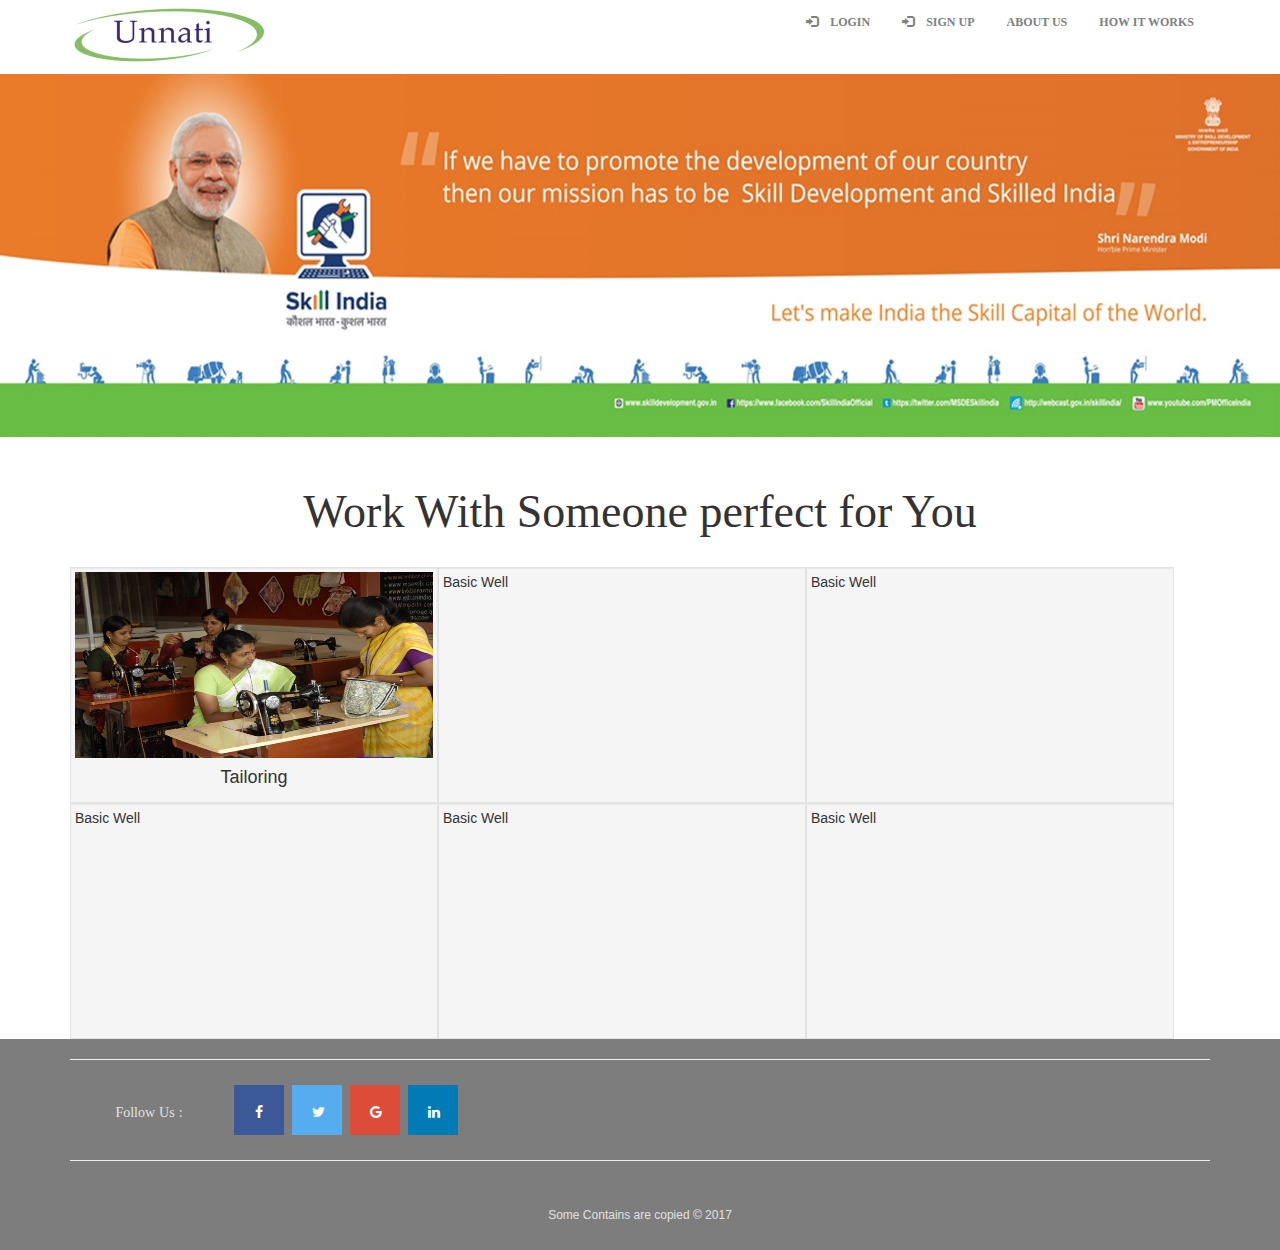
<file: WebContent/index.html>
<!DOCTYPE html>
<html>
<head>
	<title>UNNATI : Skill India</title>
	<meta charset="utf-8">
	<meta name="Job Protal"/>
	<meta name="viewport" content="width=device-width, initial-scale=1"/>
	<link rel="shortcut icon" href="img/logo.png"/>
	<link rel="stylesheet" type="text/css" href="css/main.css"/>
	<link rel="stylesheet" href="https://maxcdn.bootstrapcdn.com/bootstrap/3.3.7/css/bootstrap.min.css"/>
	<link rel="stylesheet" href="https://cdnjs.cloudflare.com/ajax/libs/font-awesome/4.7.0/css/font-awesome.min.css"/>
</head>
<style>


</style>

<body>

	<div style="display:none;" id="myDiv" class="animate-bottom"></div>

	<div class="nav"> 
		<div class="container">
			<a href="index.html"><img src="img/logo.png" style="float: left;"></a>
			
				<div class="nav-medium" id="myNavmedium">
  					<a href="#how IT WORKS">HOW IT WORKS</a>
					<a href="#ABOUT">ABOUT US</a>
					<a href="signup.html"><span class="glyphicon glyphicon-log-in">&nbsp;</span>SIGN UP</a>
					<a href="login.html"><span class="glyphicon glyphicon-log-in">&nbsp;</span>LOGIN</a>
					<a href="javascript:void(0);" class="icon" onclick="myNavigation()">&#9776;</a>
				</div>
			
		</div>
	</div>
<nav></nav>

	<div class="slider">
			<img src="img/banner4.png">
	</div>

	<div class="section">
		<div class="container">
			<h2>Work With Someone perfect for You</h2>
  			<div class="categories">
	  			<div class="well"><img src="img/tailoring.jpg"><h4>Tailoring</h4></div>
	  			<div class="well">Basic Well</div>
	  			<div class="well">Basic Well</div>
	  			<div class="well">Basic Well</div>
	  			<div class="well">Basic Well</div>
	  			<div class="well">Basic Well</div>
			</div>
		</div>
	</div> 

	<div class="footer">
		<div class="container">
			<hr>
				
				<div class="social-link">

					<h3 class="fa fa-text">Follow Us :</h3>
					<a href="#" class="fa fa-facebook"></a>
					<a href="#" class="fa fa-twitter"></a>
					<a href="#" class="fa fa-google"></a>
					<a href="#" class="fa fa-linkedin"></a>
				</div>
			<hr>

			<div class="rights">
				<h6>Some Contains are copied &copy; 2017</h6>
			</div>
		</div>
	</div>	
</body>
	<script src="js/main.js"></script>
</html>
</file>
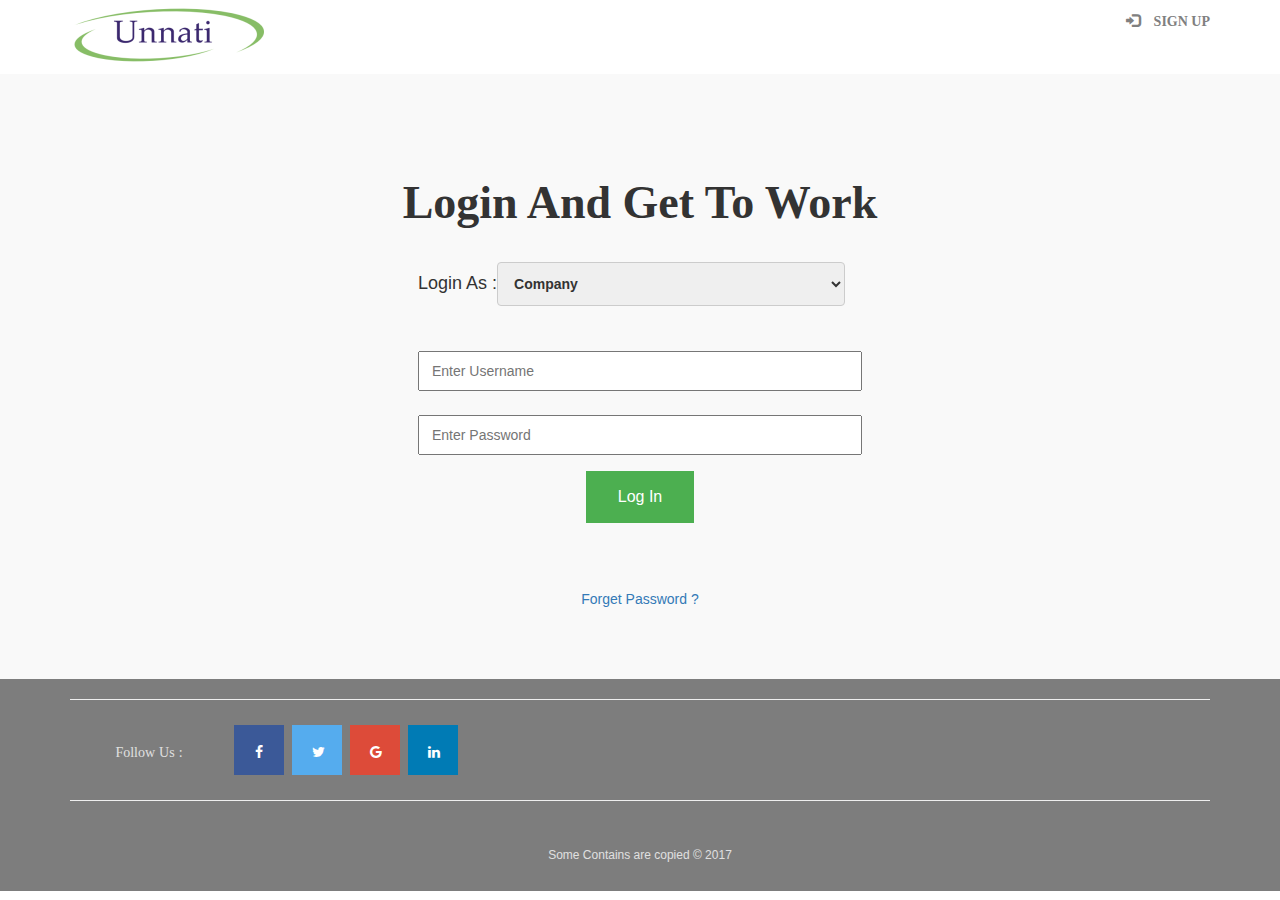
<file: WebContent/login.html>
<!DOCTYPE html>
<html>
<head>
	<title>UNNATI : LOGIN</title>
	<meta charset="utf-8">
	<meta name="Job Protal"/>
	<meta name="viewport" content="width=device-width, initial-scale=1"/>
	<link rel="shortcut icon" href="img/logo.png"/>
	<link rel="stylesheet" type="text/css" href="css/main.css"/>
	<link rel="stylesheet" href="https://maxcdn.bootstrapcdn.com/bootstrap/3.3.7/css/bootstrap.min.css"/>
	<link rel="stylesheet" href="https://cdnjs.cloudflare.com/ajax/libs/font-awesome/4.7.0/css/font-awesome.min.css"/>
</head>
<body>

	<div class="top-header">
		<div class="container">
			<a href="index.html"><img src="img/logo.png" style="float: left;"></a>
			<a href="signup.html" style="float: right;padding-top: 12px;"><span class="glyphicon glyphicon-log-in">&nbsp;</span>SIGN UP</a>
		</div>
	</div>

	<div class="login-section">
		<form>
			<div class="container">
				<h2>Login And Get To Work</h2>
				<table style="margin: 33px 348px">
					<tr>
						<th>
							<h4>Login As : </h4>
						</th>
						<th>
							<select name="login-as" style="width: 348px">
								<option value="">Company</option>
								<option value="">ITI</option>
							</select>
						<th>
					</tr>
				</table>
				
  				<input type="text" name="uname" placeholder="Enter Username" required="required"><br>
				<input type="password" name="passwd" placeholder="Enter Password" required="required"><br>
				
				<button class="loginbutton" type="submit" >Log In</button><br>
			</div>	
		</form>		
		
		<div class="other-option">
			<div class="container">		
				<p><a href="#forgetpassword">Forget Password ?</a></p>
			</div>
		</div>
	</div>

	<div class="footer">
		<div class="container">
			<hr>
				
				<div class="social-link">
					<h3 class="fa fa-text">Follow Us :</h3>
					
					<a href="#" class="fa fa-facebook"></a>
					<a href="#" class="fa fa-twitter"></a>
					<a href="#" class="fa fa-google"></a>
					<a href="#" class="fa fa-linkedin"></a>
				</div>
			<hr>

			<div class="rights">
				<h6>Some Contains are copied &copy; 2017</h6>
			</div>
		</div>
	</div>
</body>
</html>
</file>
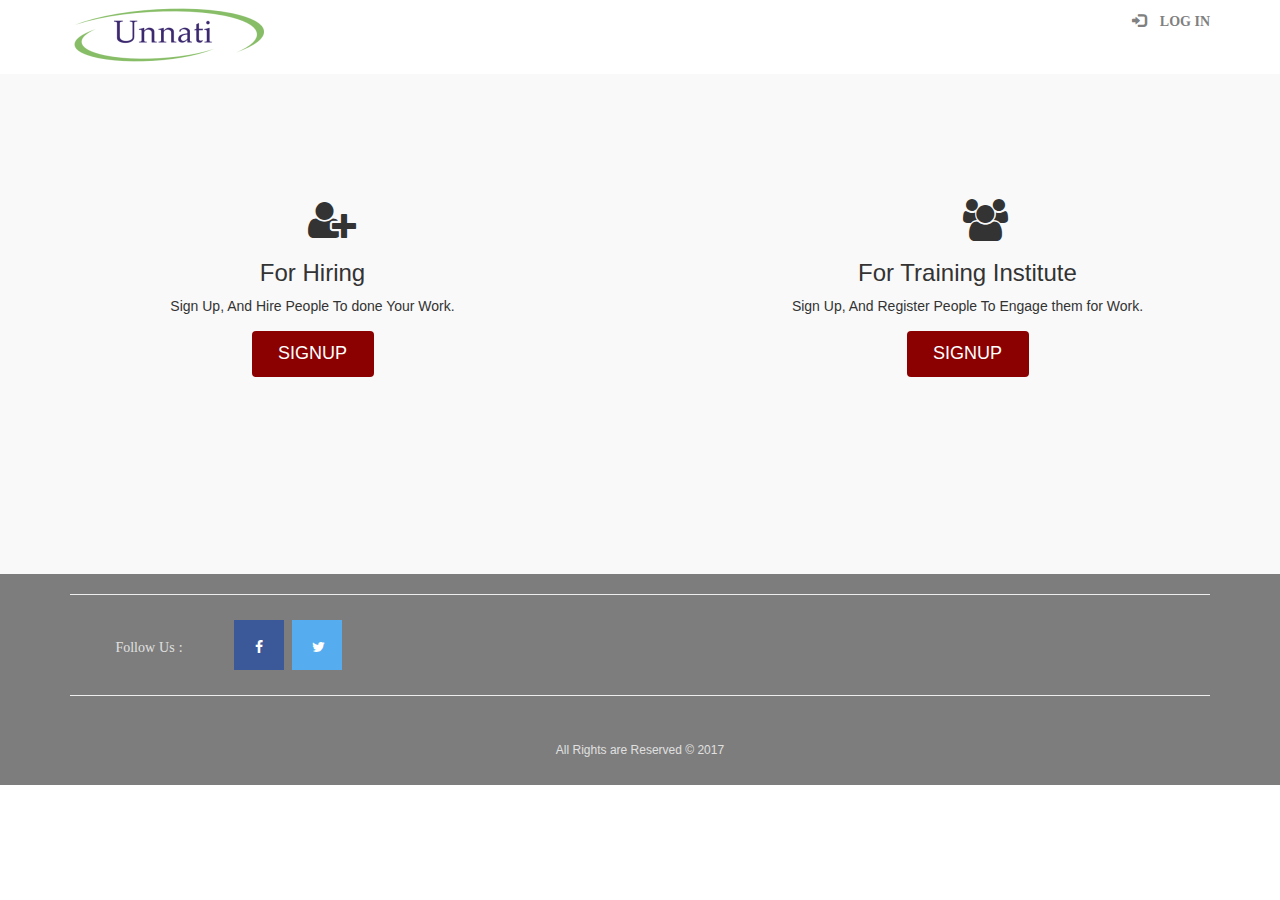
<file: WebContent/signup.html>
<!DOCTYPE html>
<html>
<head>
	<title>UNNATI : SIGNUP</title>
	<meta charset="utf-8">
	<meta name="Job Protal"/>
	<meta name="viewport" content="width=device-width, initial-scale=1"/>
	<link rel="shortcut icon" href="img/logo.png"/>
	<link rel="stylesheet" type="text/css" href="css/main.css"/>
	<link rel="stylesheet" href="https://maxcdn.bootstrapcdn.com/bootstrap/3.3.7/css/bootstrap.min.css"/>
	<link rel="stylesheet" href="https://cdnjs.cloudflare.com/ajax/libs/font-awesome/4.7.0/css/font-awesome.min.css"/>
</head>
<body>

	<div class="top-header">
		<div class="container">
			<a href="index.jsp"><img src="img/logo.png" style="float: left;"></a>
			<a href="login.jsp" style="float: right;padding-top: 12px;"><span class="glyphicon glyphicon-log-in">&nbsp;</span>LOG IN</a>
		</div>
	</div>

		
	<div class="signup-section">
		<div class="row">
			<div class="col-md-6">		
				<i class="fa fa-3x fa-user-plus" aria-hidden="true"></i>
				<h3>For Hiring</h3>
				<p>Sign Up, And Hire People To done Your Work.</p>
				<a href="esignup.html"><button class="signup-button"><span>SIGNUP</span></button></a>
			</div>

			<div class="col-md-6">
				<i class="fa fa-3x fa-users" aria-hidden="true"></i>
				<h3>For Training Institute</h3>
				<p>Sign Up, And Register People To Engage them for Work.</p>
				
				<a href="tsignup.html"><button class="signup-button"><span>SIGNUP</span></button></a>
			</div>
		</div>
	</div>	
	

	<div class="footer">
		<div class="container">
			<hr>
				
				<div class="social-link">

					<h3 class="fa fa-text">Follow Us :</h3>
					<a href="https://www.facebook.com/SkillIndiaOfficial/" class="fa fa-facebook"></a>
					<a href="https://twitter.com/MSDESkillIndia" class="fa fa-twitter"></a>
				</div>
			<hr>

			<div class="rights">
				<h6>All Rights are Reserved &copy; 2017</h6>
			</div>
		</div>
	</div>		

</body>
</html>
</file>
<file: WebContent/css/main.css>
/*------------------------------ Index.html -------------------------------*/

@-webkit-keyframes spin {
  0% { -webkit-transform: rotate(0deg); }
  100% { -webkit-transform: rotate(360deg); }
}

@keyframes spin {
  0% { transform: rotate(0deg); }
  100% { transform: rotate(360deg); }
}

/* Add animation to "page content" */
.animate-bottom {
  position: relative;
  -webkit-animation-name: animatebottom;
  -webkit-animation-duration: 1s;
  animation-name: animatebottom;
  animation-duration: 1s
}

@-webkit-keyframes animatebottom {
  from { bottom:-100px; opacity:0 } 
  to { bottom:0px; opacity:1 }
}

@keyframes animatebottom { 
  from{ bottom:-100px; opacity:0 } 
  to{ bottom:0; opacity:1 }
}

#myDiv {
  display: none;
  text-align: center;
}

/* Add a black background color to the top navigation */
.nav-medium {
    background-color: transparent;
    overflow: hidden;
}

/* Style the links inside the navigation bar */
.nav-medium a {
   float: right;
    display: block;
    text-align: center;
    padding: 14px 16px;
    text-decoration: none;
    font-size: 12px;
    color: gray;
    font-family: serif;
    font-weight: 600;
}

/* Change the color of links on hover */
.nav-medium a:hover {
    background-color: transparent;
    color: green;
    font-size: 14px;
}

/* Hide the link that should open and close the nav-medium on small screens */
.nav-medium .icon {
    display: none;
}

.slider img{
	background-attachment: fixed;
    background-position: center;
    background-repeat: no-repeat;
    background-size: cover;
    width: 100%;
}

.section h2{
	text-align: center;
    padding-top: 30px;
    font-family: initial;
    font-size: 46px;
}
.section .categories{
	padding-top: 20px;
}
.section .well{
	width: 368px;
    height: 236px;
    float: left;
    margin-bottom: 0px;
    border-radius: 0px;
    padding: 4px;
}

@media screen and (max-width: 648px) {
    .section .well{
	 width: 324px;
    }
}
.section .well img {
  width: 358px;
  height: 186px;
}
@media screen and (max-width: 648px) {
	.section .well img {
 	  width: 314px;
	  height: 186px;
	}
}


.section .well h4 {
  text-align: center;
}

.footer{
	color: #e0e0e0;
    background-color: #7d7d7d;
}

.fa{
  padding: 20px;
  font-size: 30px;
  width: 50px;
  height: 50px;
  text-align: center;
  text-decoration: none;
  margin: 5px 2px;
}

.fa:hover {
    opacity: 0.7;
}

.fa-facebook {
  background: #3B5998;
  color: white;
}
.fa-text{
	font-size: 26px;
	width: 154px;
}
.footer .rights{
	text-align: center;
    padding: 18px;
}

.fa-twitter {
  background: #55ACEE;
  color: white;
}

.fa-google {
  background: #dd4b39;
  color: white;
}

.fa-linkedin {
  background: #007bb5;
  color: white;
}

/* --------------------------------------- LOGIN PAGE ----------------------------------------------*/

.top-header a {
   	
    display: block;
    text-align: center;
    text-decoration: none;
    font-size: 14px;
    color: gray;
    font-family: serif;
    font-weight: 600;

    
}
.top-header a:hover{
    background-color: transparent;
    color: green;
    font-size: 16px;
}

.login-section {
	background-color: #f9f9f9;
    width: 100%;
    padding-top: 40px;
    padding-bottom: 60px;
    text-align: center;
}
@media screen and (max-width: 648px) {
  .login-section {
    padding-top: 0px;
  }
}
.login-section .container h2 {
	font-size: 46px;
    font-family: initial;
    font-weight: 600;
}

.login-section form {
	padding: 44px;
}
.login-section form input[type=radio] {
  width: 18px;
}
.login-section form input{
	  width: 444px;
    height: 40px;
    padding: 2px 12px;
    margin: 12px 12px;
    display: inline;
}
@media screen and (max-width: 648px) {
  .login-section form input {
    width: 224px;
    margin: 12px 0px;
  }  
}
.login-section form input:hover {
   border-color: #4CAF50;
}

.login-section .loginbutton {
	  background-color: #4CAF50; /* Green */
    border: none;
    color: white;
    padding: 15px 32px;
    text-align: center;
    text-decoration: none;
    display: inline-block;
    font-size: 16px;
    margin: 4px 2px;
    cursor: pointer;
    transition-duration: 0.4s;
}
.login-section table {
	margin : 33px 348px;
}
@media screen and (max-width: 648px) {
	.login-section table {
	margin : 33px 0px;
}
}

.login-section table select {
	width: 326px;
}

@media screen and (max-width: 648px) {
	.login-section table select {
	 width: 156px;
	}
}
.login-section .loginbutton:hover {
    box-shadow: 0 12px 16px 0 rgba(0,0,0,0.24),0 17px 50px 0 rgba(0,0,0,0.19);
}

.login-section .other-option {
    margin-top: 16px;
    padding-top: 2px;
}

/* --------------------------------------- SIGN UP PAGE ----------------------------------------------*/

.signup-section {
	  padding-top: 100px;
    text-align: center;
    background-color: #f9f9f9;
    height: 500px;
}
@media screen and (max-width: 648px) {
  .signup-section {
    padding-top: 54px;
    height: 600px;
}

}
.signup-button {
    border-radius: 4px;
    background-color: darkred;
    border: none;
    color: #FFFFFF;
    text-align: center;
    font-size: 18px;
    padding: 10px;
    width: 122px;
    transition: all 0.5s;
    cursor: pointer;
    margin: 5px;
}

.signup-button span {
  cursor: pointer;
  display: inline-block;
  position: relative;
  transition: 0.5s;
}

.signup-button span:after {
  content: '\00bb';
  position: absolute;
  opacity: 0;
  top: 0;
  right: -20px;
  transition: 0.5s;
}

.signup-button:hover span {
  padding-right: 25px;
}

.signup-button:hover span:after {
  opacity: 1;
  right: 0;
}

/* --------------------------------------- Employee SIGN UP PAGE ----------------------------------------------*/

.employer-signup {
	background-color: cadetblue;
    width: 100%;
    padding-top: 46px;
    padding-bottom: 46px;
}

/* Add a background color and some padding around the form */
.container-signup {
    border-radius: 5px;
    background-color: #f2f2f2;
    padding: 20px;
    margin: 0px 80px;
    height : 626px;

}
@media screen and (max-width: 648px) {
	.container-signup {
    border-radius: 2px;
    background-color: #f2f2f2;
    padding: 20px;
    margin: 0px 0px;
    height : 870px;
	
	}
}  



/* --------------------------------------- Training Institute SIGN UP PAGE ----------------------------------------------*/

.institute-signup {
	background-color: cadetblue;
    width: 100%;
    padding-top: 46px;
    padding-bottom: 46px;
}
/* Style inputs with type="text", select elements and textareas */
.institute-signup input[type=text], select, textarea {
    width: 100%; 
    padding: 12px; /* Some padding */  
    border: 1px solid #ccc; /* Gray border */
    border-radius: 4px; /* Rounded borders */
    box-sizing: border-box; /* Make sure that padding and width stays in place */
    margin-top: 6px; /* Add a top margin */
    margin-bottom: 16px; /* Bottom margin */
    resize: vertical /* Allow the user to vertically resize the textarea (not horizontally) */
}

.institute-signup input[type=password] {
    width: 100%; /* Full width */
    padding: 12px; /* Some padding */  
    border: 1px solid #ccc; /* Gray border */
    border-radius: 4px; /* Rounded borders */
    box-sizing: border-box; /* Make sure that padding and width stays in place */
    margin-top: 6px; /* Add a top margin */
    margin-bottom: 16px; /* Bottom margin */
    resize: vertical /* Allow the user to vertically resize the textarea (not horizontally) */
}

/* Style the submit button with a specific background color etc */
input[type=submit] {
    background-color: #4CAF50;
    color: white;
    padding: 12px 20px;
    border: none;
    border-radius: 4px;
    cursor: pointer;
    width: 156px;
    height: 50px;	
    float: right;
}

/* When moving the mouse over the submit button, add a darker green color */
input[type=submit]:hover {
    background-color: #45a049;
}


/* --------------------------------------- Employer Institue Dashboard PAGE ----------------------------------------------*/
.employer-signup input[type=text], select, textarea {
    width: 100%; 
    padding: 12px; /* Some padding */  
    border: 1px solid #ccc; /* Gray border */
    border-radius: 4px; /* Rounded borders */
    box-sizing: border-box; /* Make sure that padding and width stays in place */
    margin-top: 6px; /* Add a top margin */
    margin-bottom: 16px; /* Bottom margin */
    resize: vertical /* Allow the user to vertically resize the textarea (not horizontally) */
}

.employer-signup input[type=password] {
    width: 100%; /* Full width */
    padding: 12px; /* Some padding */  
    border: 1px solid #ccc; /* Gray border */
    border-radius: 4px; /* Rounded borders */
    box-sizing: border-box; /* Make sure that padding and width stays in place */
    margin-top: 6px; /* Add a top margin */
    margin-bottom: 16px; /* Bottom margin */
    resize: vertical /* Allow the user to vertically resize the textarea (not horizontally) */
}
.institute-nav {
	padding-bottom: 30px;
}

/* Style the tab */
.institute-nav .tab {
    overflow: hidden;
    border: 1px solid #ccc;
    background-color: #f1f1f1;
    
}

/* Style the buttons inside the tab */
.institute-nav .tab button {
    background-color: inherit;
    float: left;
    border: none;
    outline: none;
    cursor: pointer;
    padding: 14px 16px;
    transition: 0.3s;
}

/* Change background color of buttons on hover */
.institute-nav .tab button:hover {
    background-color: #ddd;
}

/* Create an active/current tablink class */
.institute-nav .tab button.active {
    background-color: #ccc;
}

/* Style the tab content */
.institute-nav .tabcontent {
    display: none;
    padding: 6px 12px;
    border: 1px solid #ccc;
    border-top: none;
    height: 340px;
}
@media screen and (max-width: 648px) {
	.institute-nav .tabcontent {
    display: none;
    padding: 6px 12px;
    border: 1px solid #ccc;
    border-top: none;
    height: 560px;
	}
}	
	
.search-section select {
	width : 460px;
	
}

.institute-nav input[type=text], select, textarea {
	    width : 100%;
	    padding: 12px; /* Some padding */  
	    border: 1px solid #ccc; /* Gray border */
	    border-radius: 4px; /* Rounded borders */
	    box-sizing: border-box; /* Make sure that padding and width stays in place */
	    margin-top: 6px; /* Add a top margin */
	    margin-bottom: 16px; /* Bottom margin */
	    resize: vertical /* Allow the user to vertically resize the textarea (not horizontally) */
}
	
@media screen and (max-width: 648px) {
	.search-section select {
		width : 260px;
		margin-top :4px;
		margin-botton : 4px;
	}
}  
@media screen and (max-width: 648px) {

		input[type=text], select, textarea {
	    width : 290px;
	    padding: 12px; /* Some padding */  
	    border: 1px solid #ccc; /* Gray border */
	    border-radius: 4px; /* Rounded borders */
	    box-sizing: border-box; /* Make sure that padding and width stays in place */
	    margin-top: 6px; /* Add a top margin */
	    margin-bottom: 16px; /* Bottom margin */
	    resize: vertical /* Allow the user to vertically resize the textarea (not horizontally) */
	}
}
</file>
